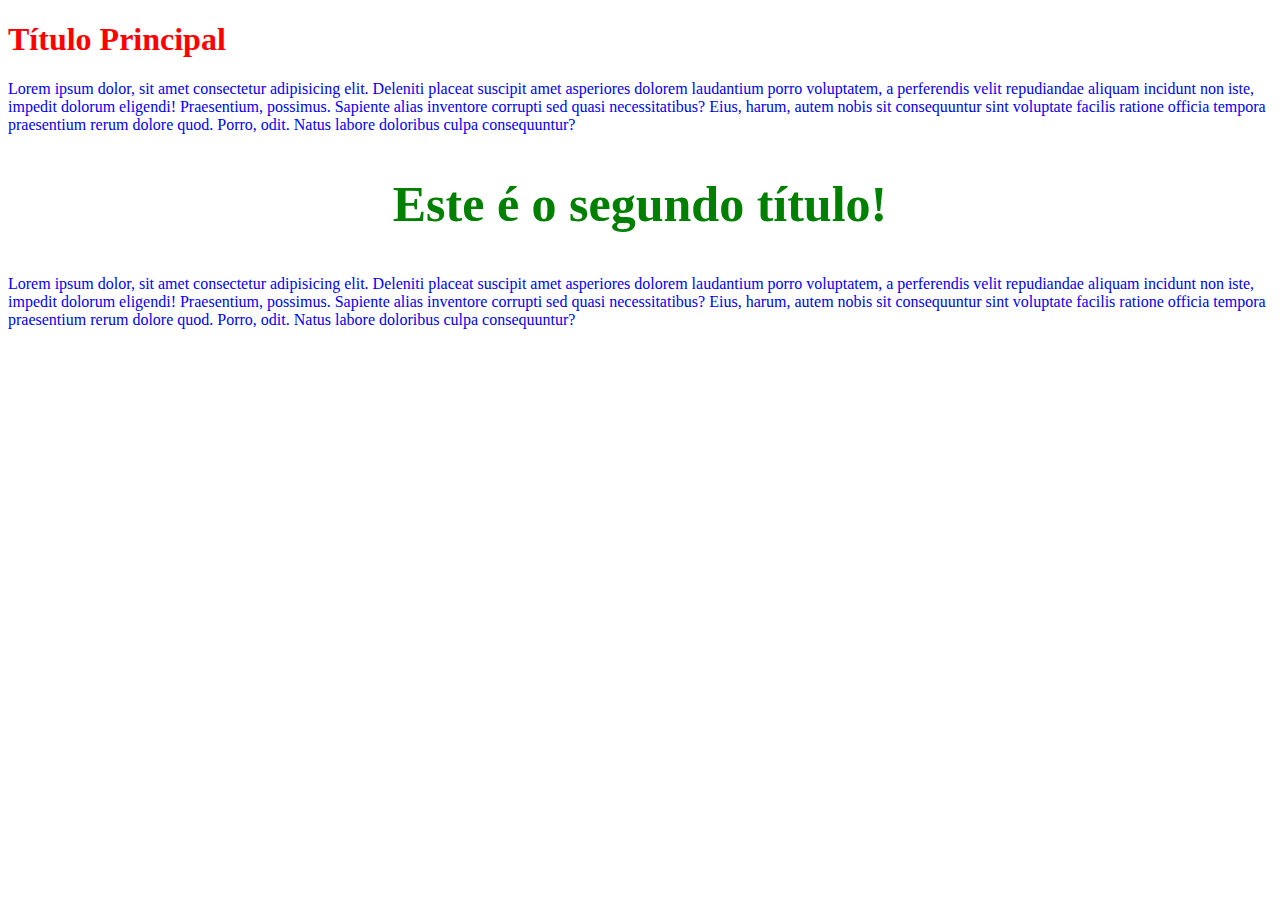
<file: CSS/index.html>
<!DOCTYPE html>
<html lang="en">
<head>
  <meta charset="UTF-8">
  <meta http-equiv="X-UA-Compatible" content="IE=edge">
  <meta name="viewport" content="width=device-width, initial-scale=1.0">
  <title>Aula de CSS</title>
  <link rel="stylesheet" type="text/css" href="style.css">
</head>
<body>
  <h1>Título Principal</h1>
  <p>Lorem ipsum dolor, sit amet consectetur adipisicing elit. Deleniti placeat suscipit amet asperiores dolorem laudantium porro voluptatem, a perferendis velit repudiandae aliquam incidunt non iste, impedit dolorum eligendi! Praesentium, possimus. Sapiente alias inventore corrupti sed quasi necessitatibus? Eius, harum, autem nobis sit consequuntur sint voluptate facilis ratione officia tempora praesentium rerum dolore quod. Porro, odit. Natus labore doloribus culpa consequuntur?</p>

  <h2>Este é o segundo título!</h2>
  <p>Lorem ipsum dolor, sit amet consectetur adipisicing elit. Deleniti placeat suscipit amet asperiores dolorem laudantium porro voluptatem, a perferendis velit repudiandae aliquam incidunt non iste, impedit dolorum eligendi! Praesentium, possimus. Sapiente alias inventore corrupti sed quasi necessitatibus? Eius, harum, autem nobis sit consequuntur sint voluptate facilis ratione officia tempora praesentium rerum dolore quod. Porro, odit. Natus labore doloribus culpa consequuntur?</p>
</body>
</html>
</file>
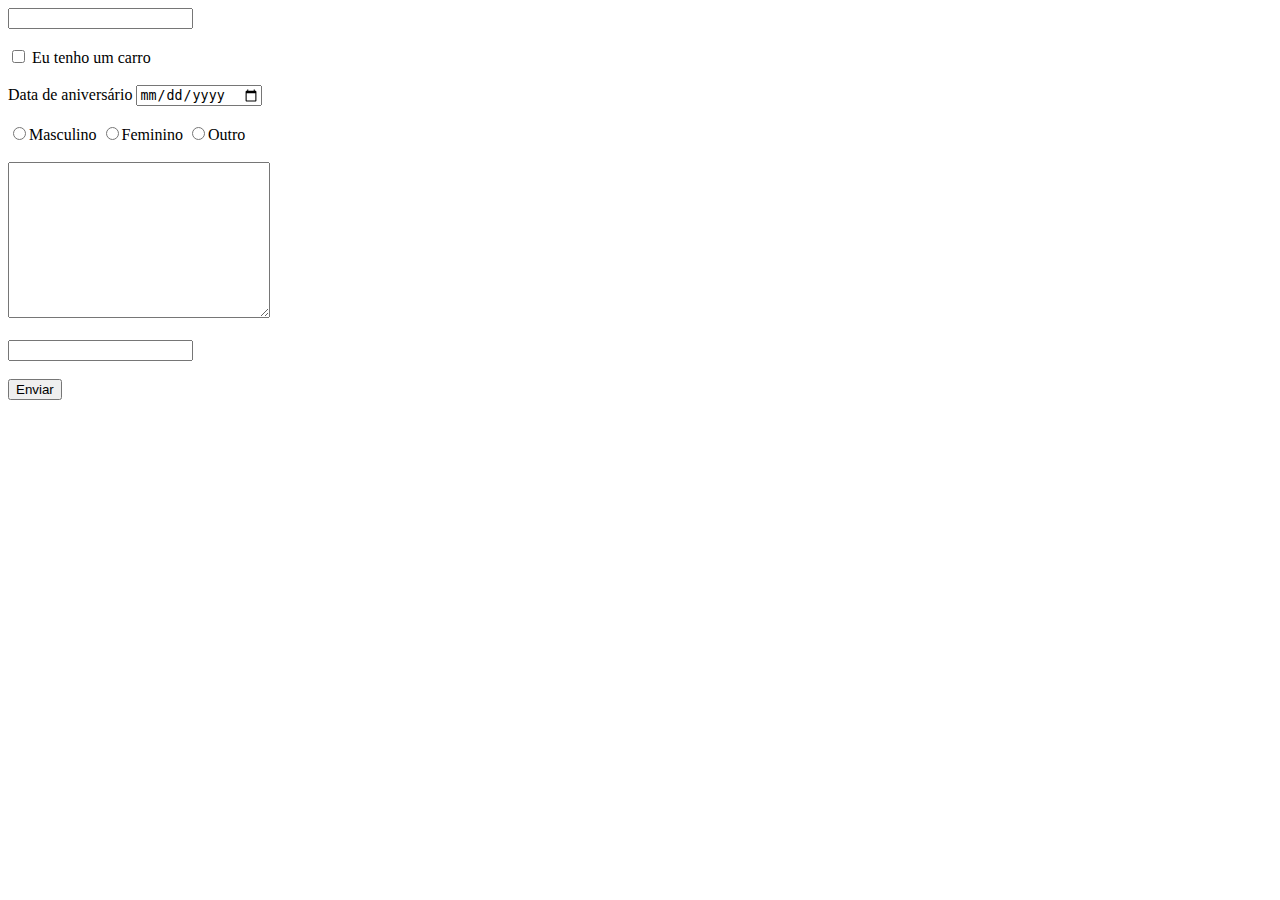
<file: form.html>
<!DOCTYPE html>
<html>
  <head>
    <title>Formulário</title>
  </head>
  <body>
    <form action="envio.php" method="post">
      <!-- Form = Este elemento define um formulário. É um elemento de container como um elemento <div> ou <p>, mas ele também suporta alguns atributos específicos para configurar a forma como o formulário se comporta. Todos os seus atributos são opcionais, mas é considerada a melhor prática sempre definir pelo menos o atributo [action] e o atributo [method]. 
      Action = O atributo [action] define o local (uma URL) em que os dados recolhidos do formulário devem ser enviados. 
      Method = O atributo [method] define qual o método HTTP para enviar os dados (ele pode ser "GET" ou "POST").
      GET = As requisições do tipo [GET] são recomendadas para receber dados de um determinado recurso. Comum em formulários de busca ou em uma listagem de todos os produtos cadastrados num banco de dados.
      POST = As requisições do tipo [POST] são mais utilizadas para enviar informações a serem processadas, como por exemplo, criar algum recurso, como um produto ou um cliente.  -->
      <input type="text" name="nome">
      <br>
      <br>
      <input type="checkbox" name="temcarro"> Eu tenho um carro
      <!-- Checkbox = São as caixinhas de selecionar uma determinada opção. -->
      <br>
      <br>
      Data de aniversário <input type="date" name="aniversario">
      <!-- Date = Permite criar um calendário escolhendo a data desejada. -->
      <br>
      <br>
      <input type="radio" name="sexo" value="masculino">Masculino
      <input type="radio" name="sexo" value="feminino">Feminino
      <input type="radio" name="sexo" value="outro">Outro
      <!-- Radio = Cria um botão de escolha. Você deve usar o atributo [value] para definir o valor a ser enviado por este item. Use o atributo [checked] para indicar se este item deve estar selecionado por padrão. Botões de escolha que têm o mesmo valor para o atributo [name] estão no mesmo "grupo de botões de escolha"; apenas um botão de escolha no grupo pode estar selecionado de cada vez.  -->
      <br>
      <br>
      <textarea cols="30" rows="10"></textarea>
      <!-- Textarea = Cria um campo de entrada para mensagens de várias linhas, podendo ter sua altura e largura predefinidos, porém, facilmente ajustável conforme o tamanho do texto.
      Cols = Colunas (em pt-BR), determina a largura da caixa de texto.
      Rows = Linhas (em pt-BR), determina a altura da caixa de texto.  -->
      <br>
      <br>
      <input type="password" name="Senha">
      <!-- Password = Cria um campo de texto com uma só linha cujo valor é obscurecido (os caracters são substituidos por * [asterísticos], escondendo desta forma a senha fornecida pelo usuário)  -->
      <br>
      <br>
      <input type="submit" value="Enviar">
      <!-- O tipo (ou type, em pt-BR) "submit" cria um botão de envio do formulário.
      Já "value" (ou valor, em pt-BR), é o que estará escrito no referido botão. -->
    </form>
  </body>
</html>
</file>
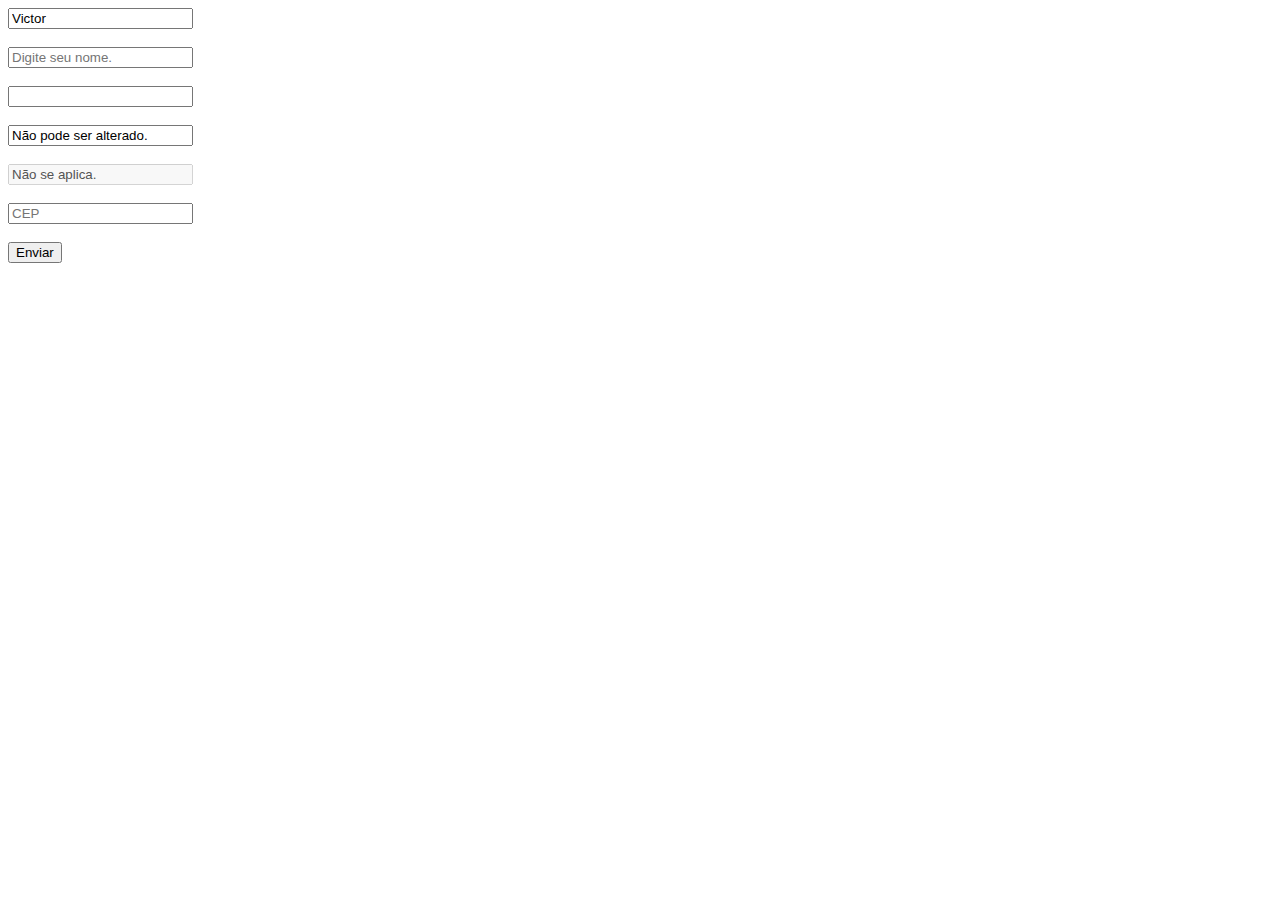
<file: form_attr.html>
<!DOCTYPE html>
<html>
  <head>
    <title>Formulário</title>
  </head>
  <body>
    <form>
      <input type="text" name="nome" value="Victor">
      <!-- Value = Permite que o campo seja preenchido pelo Desenvolvedor da página. -->
      <br><br>
      <input type="text" name="nome" placeholder="Digite seu nome.">
      <!-- Placeholder = Fornece uma dica ao usuário do que ele pode inserir. O texto do atributo não deve conter quebras de linha. Este atributo é aplicado quando o valor do atributo "type" é [text], [search], [tel], [url] ou [email]; caso contrário, ele é ignorado.
      NOTA: Não use o atributo "placeholder" no lugar de um elemento <label>. Os propósitos de cada um são diferentes: o atributo <label> descreve o papel do elemento no formulário, isto é, ele indica que tipo de informação é esperada. Já o atributo "placeholder" é uma dica sobre o formato que o conteúdo deveria ter. Há casos em que o atributo "placeholder" nunca é exibido para o usuário, portanto, o formulário deve ser inteligível sem ele. -->
      <br>
      <br>
      <input type="text" name="nome" required>
      <!-- Required = Este atributo especifica que o usuário deve preencher o campo com um valor antes de enviar o formulário. Ele não pode ser usado quando o atributo type está definido como [hidden], [image] ou um tipo de botão (submit, reset ou button). As pseudoclasses CSS [:optional] e [:required] serão aplicadas ao campo quando for apropriado. -->
      <br>
      <br>
      <input type="text" name="nome" value="Não pode ser alterado." readonly>
      <!-- Readonly = Indica que é somente leitura, logo, o usuário não pode modificar o valor deste campo. Além disso, essas informações serão enviadas junto com o Formulário. -->
      <br>
      <br>
      <input type="text" name="nome" value="Não se aplica." disabled>
      <!-- Disabled = Indica que o controle de formulário não está disponível para interação. Além disso, o valor de um controle desabilitado não é enviado com o formulário, logo, as informações deste campo serão perdidas ao submeter o formulário. -->
      <br>
      <br>
      <input type="text" name="nome" placeholder="CEP" maxlength="8">
      <!-- Maxlength = Limita o número de caracteres que o usuário poderá inserir. -->
      <br>
      <br>
      <input type="submit" value="Enviar">
      <!-- O tipo (type) "submit" cria um botão que envia o formulário.
      Já "value" (ou valor, em pt-BR), é a inscrição do referido botão. -->
    </form>
  </body>
</html>
</file>
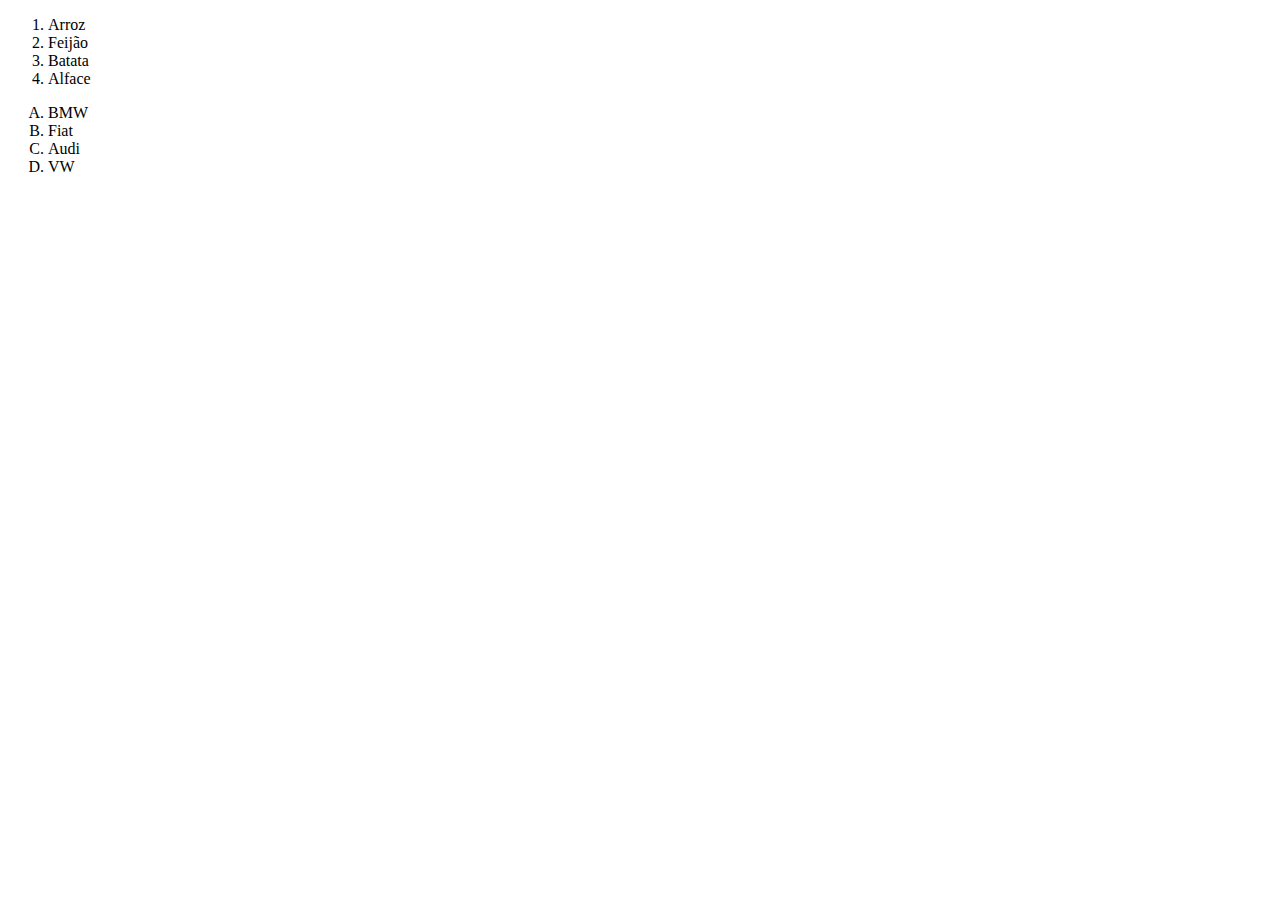
<file: listas_ordenadas.html>
<!DOCTYPE html>
<html>
  <head>
    <title>Listas Ordenadas</title>
  </head>
  <body>
    <ol>
      <li>Arroz</li>
      <li>Feijão</li>
      <li>Batata</li>
      <li>Alface</li>
    </ol>
    <ol type="A">
      <li>BMW</li>
      <li>Fiat</li>
      <li>Audi</li>
      <li>VW</li>
    </ol>
  </body>
</html>
</file>
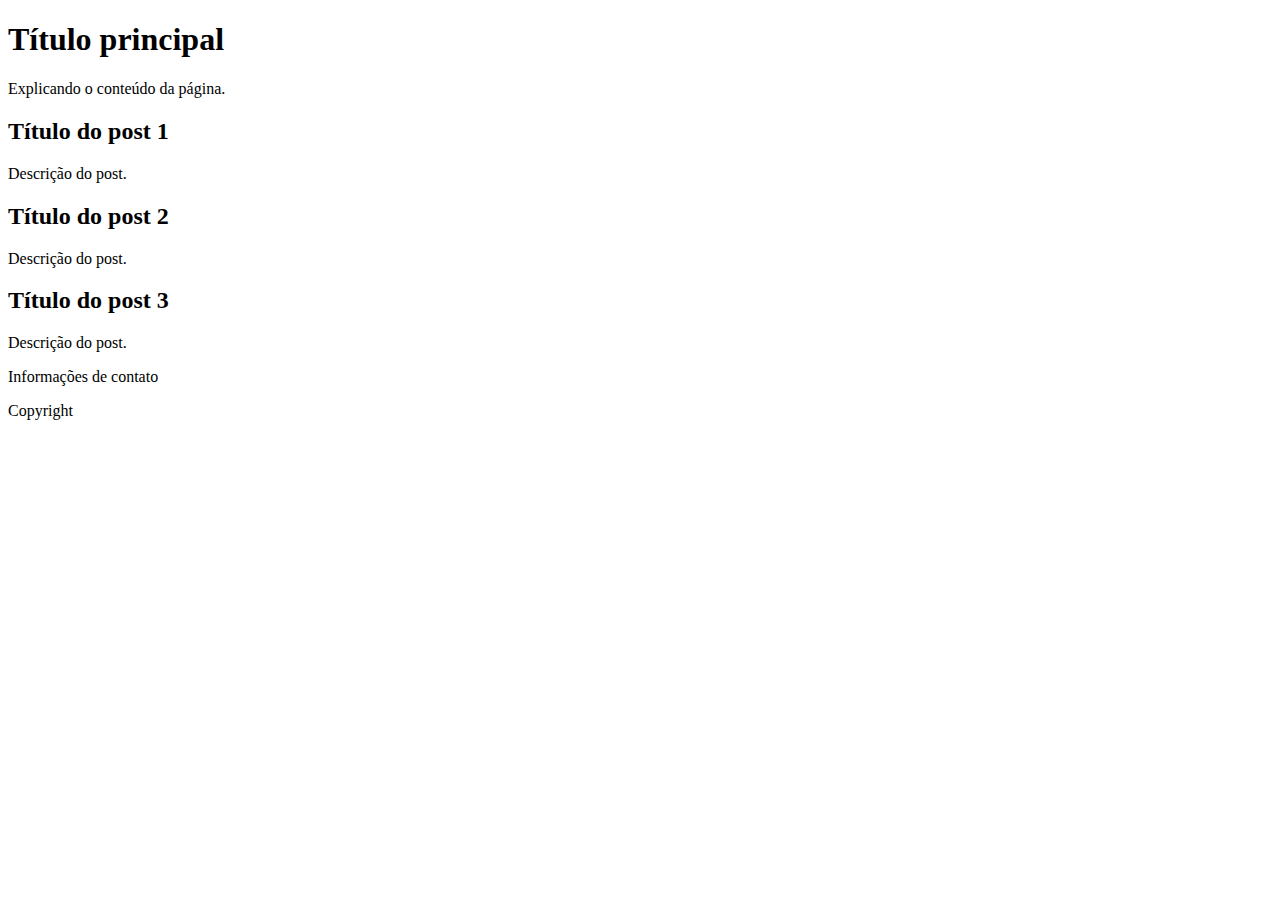
<file: HTML/html_semantico.html>
<!DOCTYPE html>
<html>
<head>
  <title>Título</title> <!-- Título da página que será exibido na aba do navegador -->
  <meta charset="utf-8"> <!-- Garante que as palavras acentuadas terão sua grafia correta. -->
  <meta name="description" content="..."> <!-- Coloca-se a descrição da página. -->
  <meta name="keywords" content="..."> <!-- Apresenta as palavras-chaves da página. -->
  <meta name="viewport" content="width=device-with, initial-scale=1.0"> <!-- Permite que o browser detecte se o dispositivo é mobile e com isso consegue renderizar a página corretamente. -->
</head>
<body>
  <header>
    <!-- Cabeçalho da página. O <header> funciona como um container -->
    <nav>
      <!-- Logo -->
      <!-- Barra de navegação com links -->
    </nav>
  </header>
  <main>
    <!-- Conteúdo principal. <main> é o container dos elementos do conteúdo principal -->
    <h1>Título principal</h1>
    <p>Explicando o conteúdo da página.</p>
  </main>
  <section>
    <!-- Seção secundária (ex: Uma seção de posts de um blog) -->
    <h2>Título do post 1</h2>
    <p>Descrição do post.</p>
    <h2>Título do post 2</h2>
    <p>Descrição do post.</p>
    <h2>Título do post 3</h2>
    <p>Descrição do post.</p>
  </section>
  <aside>
    <!-- Algum conteúdo na lateral do site (ex: barra de navegação lateral, enquete) -->
  </aside>
  <footer>
    <!-- Rodapé. <footer> é o container das informações e elementos do rodapé da página -->
    <p>Informações de contato</p>
    <p>Copyright</p>
  </footer>
</body>
</html>
</file>
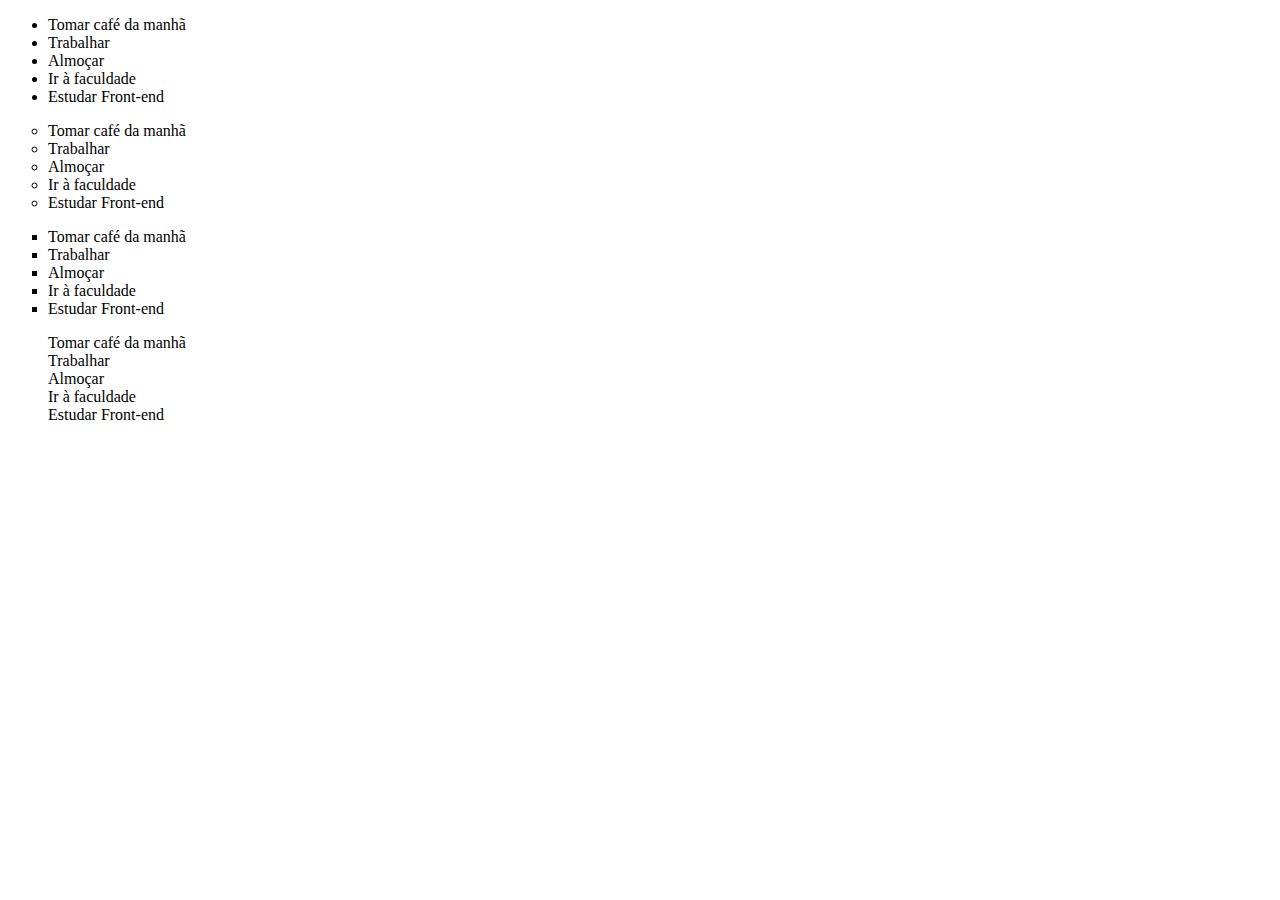
<file: HTML/lista_nao_ordenadas.html>
<!DOCTYPE html>
<html>
  <head>
    <title>Listas Não Ordenadas</title>
  </head>
  <body>
    <ul style="list-style-type: disc">
      <li>Tomar café da manhã</li>
      <li>Trabalhar</li>
      <li>Almoçar</li>
      <li>Ir à faculdade</li>
      <li>Estudar Front-end</li>
    </ul>
    <ul style="list-style-type: circle">
      <li>Tomar café da manhã</li>
      <li>Trabalhar</li>
      <li>Almoçar</li>
      <li>Ir à faculdade</li>
      <li>Estudar Front-end</li>
    </ul>
    <ul style="list-style-type: square">
      <li>Tomar café da manhã</li>
      <li>Trabalhar</li>
      <li>Almoçar</li>
      <li>Ir à faculdade</li>
      <li>Estudar Front-end</li>
    </ul>
    <ul style="list-style-type: none">
      <li>Tomar café da manhã</li>
      <li>Trabalhar</li>
      <li>Almoçar</li>
      <li>Ir à faculdade</li>
      <li>Estudar Front-end</li>
    </ul>
  </body>
</html>
</file>
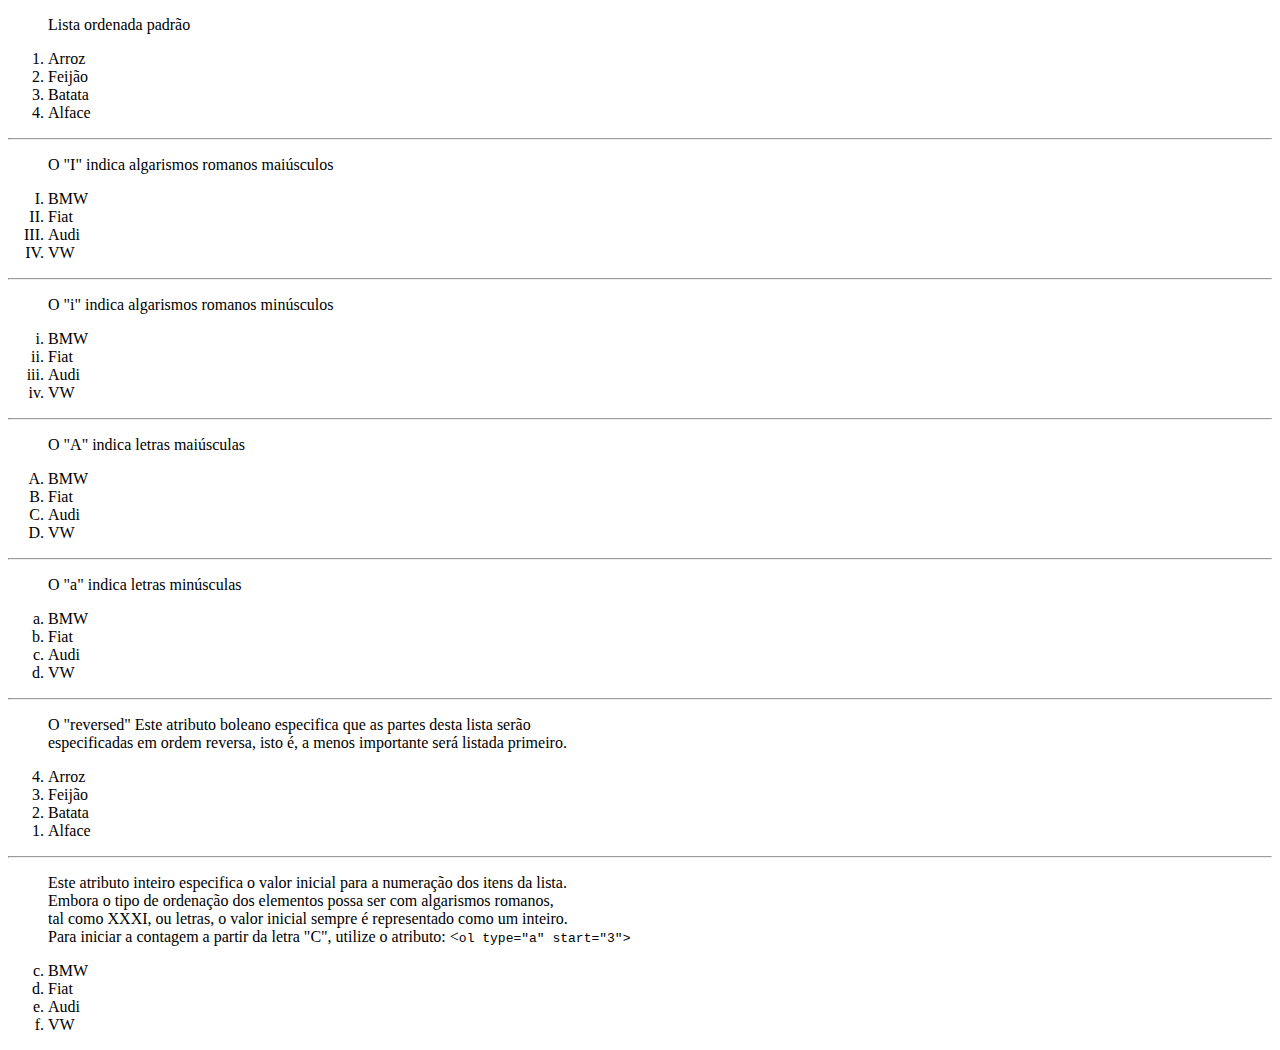
<file: HTML/listas_ordenadas.html>
<!DOCTYPE html>
<html>
  <head>
    <title>Listas Ordenadas e seus Atributos</title>
  </head>
  <body>
    <ol>
      <p>Lista ordenada padrão</p>
      <li>Arroz</li>
      <li>Feijão</li>
      <li>Batata</li>
      <li>Alface</li>
    </ol>
    <hr> <!-- Esta tag é um elemento semântico e representa uma quebra temática entre elementos a nível de parágrafo (por exemplo , uma mudança da cena de uma história, ou uma mudança de tema com uma seção). E também insere uma linha na horizontal -->
    <ol type="I">
      <p>O "I" indica algarismos romanos maiúsculos</p>
      <li>BMW</li>
      <li>Fiat</li>
      <li>Audi</li>
      <li>VW</li>
    </ol>
    <hr>
    <ol type="i">
      <p>O "i" indica algarismos romanos minúsculos</p>
      <li>BMW</li>
      <li>Fiat</li>
      <li>Audi</li>
      <li>VW</li>
    </ol>
    <hr>
    <ol type="A">
      <p>O "A" indica letras maiúsculas</p>
      <li>BMW</li>
      <li>Fiat</li>
      <li>Audi</li>
      <li>VW</li>
    </ol>
    <hr>
    <ol type="a">
      <p>O "a" indica letras minúsculas</p>
      <li>BMW</li>
      <li>Fiat</li>
      <li>Audi</li>
      <li>VW</li>
    </ol>
    <hr>
    <ol reversed>
      <p>
        O "reversed" Este atributo boleano especifica que as partes desta lista
        serão <br />
        especificadas em ordem reversa, isto é, a menos importante será listada
        primeiro.
      </p>
      <li>Arroz</li>
      <li>Feijão</li>
      <li>Batata</li>
      <li>Alface</li>
    </ol>
    <hr>
    <ol type="a" start="3">
      <p>
        Este atributo inteiro especifica o valor inicial para a numeração dos
        itens da lista.<br />
        Embora o tipo de ordenação dos elementos possa ser com algarismos
        romanos,<br />
        tal como XXXI, ou letras, o valor inicial sempre é representado como um
        inteiro.<br />
        Para iniciar a contagem a partir da letra "C", utilize o atributo: <<code>ol type="a" start="3"></code>
      </p>
      <li>BMW</li>
      <li>Fiat</li>
      <li>Audi</li>
      <li>VW</li>
    </ol>
  </body>
</html>
</file>
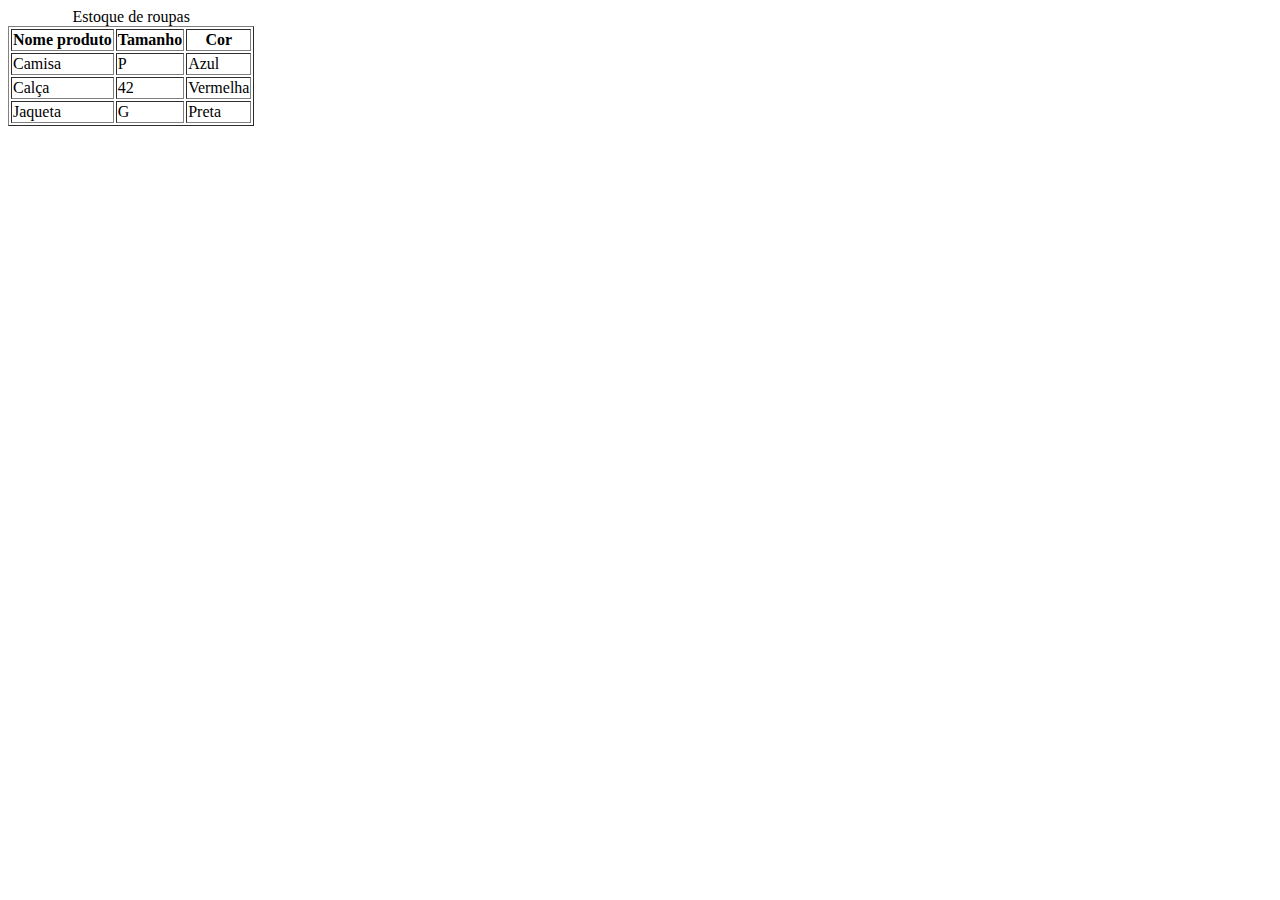
<file: HTML/table.html>
<!DOCTYPE html>
<html>
  <head>
    <title>Tabela</title>
  </head>
  <body>
    <table border="1">
      <caption>Estoque de roupas</caption>
      <tr>
        <th>Nome produto</th>
        <th>Tamanho</th>
        <th>Cor</th>
      </tr>
      <tr>
        <td>Camisa</td>
        <td>P</td>
        <td>Azul</td>
      </tr>
      <tr>
        <td>Calça</td>
        <td>42</td>
        <td>Vermelha</td>
      </tr>
      <tr>
        <td>Jaqueta</td>
        <td>G</td>
        <td>Preta</td>
      </tr>
    </table>
  </body>
</html>
</file>
<file: CSS/style.css>
h1 {
  color: red;
}

p {
  color: blue;
}

h2 {
  color: green;
  text-align: center;
  font-size: 50px;
}

/* Este é um comentário. */
</file>
